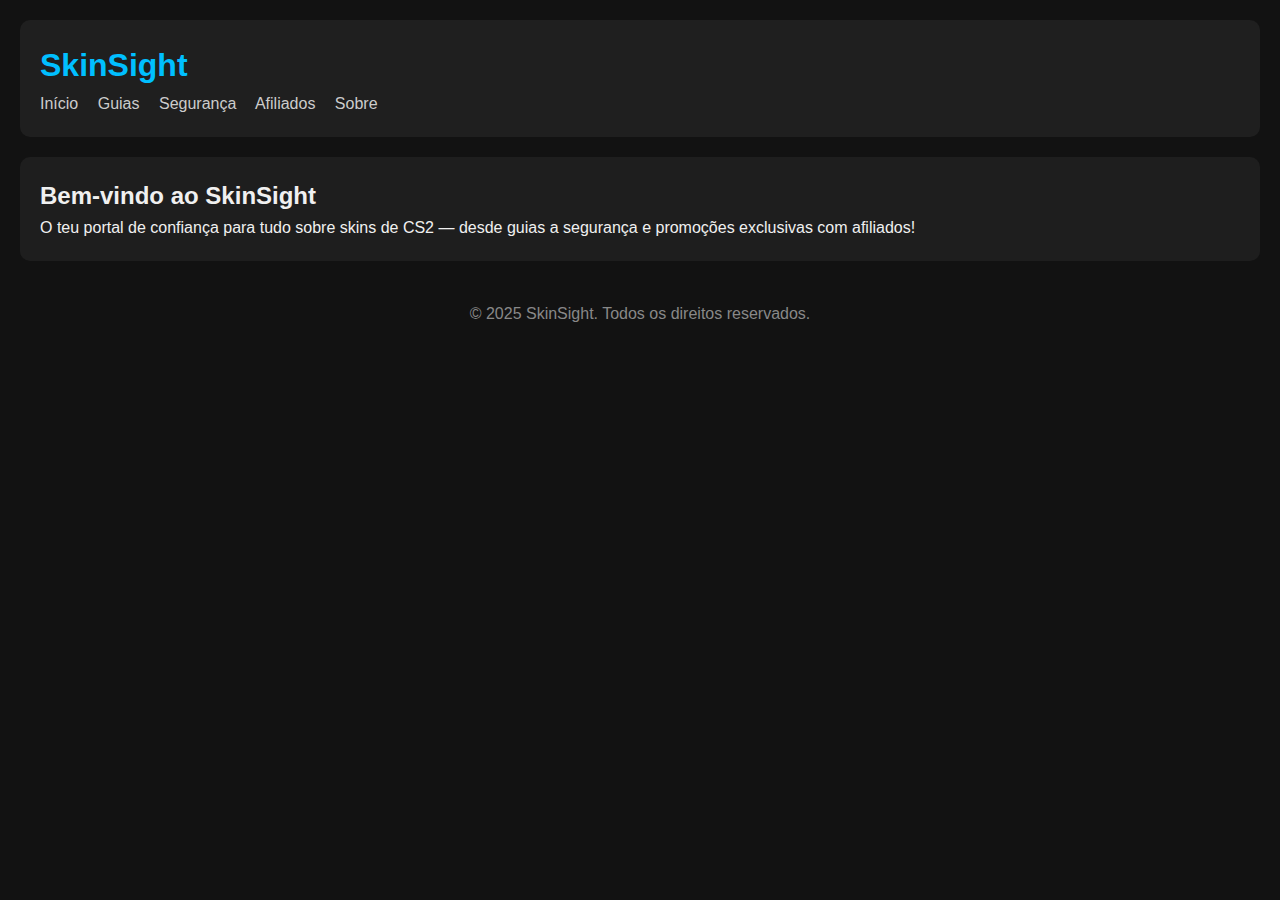
<file: index.html>
<!DOCTYPE html>
<html lang="pt">
<head>
    <meta charset="UTF-8" />
    <meta name="viewport" content="width=device-width, initial-scale=1.0"/>
    <title>SkinSight</title>
    <link rel="stylesheet" href="style.css" />
</head>
<body>
    <header>
        <h1>SkinSight</h1>
        <nav>
            <a href="#">Início</a>
            <a href="#">Guias</a>
            <a href="#">Segurança</a>
            <a href="#">Afiliados</a>
            <a href="#">Sobre</a>
        </nav>
    </header>
    <main>
        <section>
            <h2>Bem-vindo ao SkinSight</h2>
            <p>O teu portal de confiança para tudo sobre skins de CS2 — desde guias a segurança e promoções exclusivas com afiliados!</p>
        </section>
    </main>
    <footer>
        <p>&copy; 2025 SkinSight. Todos os direitos reservados.</p>
    </footer>
</body>
</html>
</file>
<file: style.css>
* {
    margin: 0;
    padding: 0;
    box-sizing: border-box;
    font-family: 'Segoe UI', sans-serif;
}

body {
    background-color: #121212;
    color: #f0f0f0;
    line-height: 1.6;
    padding: 20px;
}

header {
    background-color: #1f1f1f;
    padding: 20px;
    border-radius: 10px;
    margin-bottom: 20px;
}

header h1 {
    color: #00bfff;
    font-size: 2em;
}

nav a {
    color: #ccc;
    margin-right: 15px;
    text-decoration: none;
}

nav a:hover {
    color: #00bfff;
}

section {
    background-color: #1e1e1e;
    padding: 20px;
    border-radius: 10px;
}

footer {
    margin-top: 40px;
    text-align: center;
    color: #888;
}
</file>
